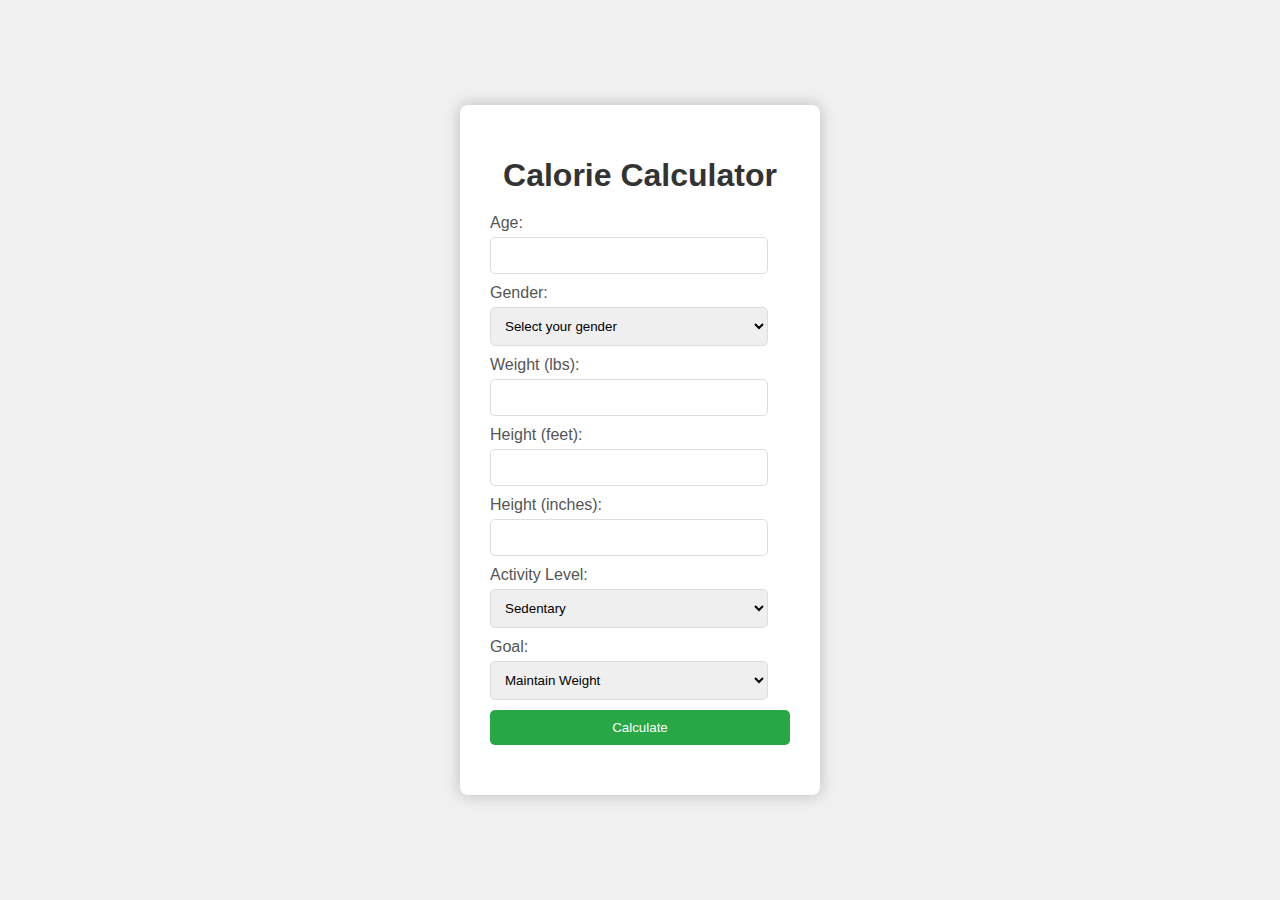
<file: calorie_calculator.html>
<!DOCTYPE html>
<html lang="en">
<head>
  <meta charset="UTF-8">
  <meta name="viewport" content="width=device-width, initial-scale=1.0">
  <link rel="stylesheet" href="styles/calorie_calculator.css">
  <title>Calorie Calculator</title>
</head>
<body>
  <div class="calculator">
    <h1>Calorie Calculator</h1>
    <div class="input-group">
      <label for="age">Age:</label>
      <input type="number" id="age" required>
    </div>
    <div class="input-group">
      <label for="gender">Gender:</label>
      <select id="gender" required>
        <option value="" disabled selected>Select your gender</option>
        <option value="male">Male</option>
        <option value="female">Female</option>
      </select>
    </div>
    <div class="input-group">
      <label for="weight">Weight (lbs):</label>
      <input type="number" id="weight" required>
    </div>
    <div class="input-group">
      <label for="heightFeet">Height (feet):</label>
      <input type="number" id="heightFeet" required>
    </div>
    <div class="input-group">
      <label for="heightInches">Height (inches):</label>
      <input type="number" id="heightInches" required>
    </div>
    <div class="input-group">
      <label for="activity">Activity Level:</label>
      <select id="activity" required>
        <option value="1.2" selected>Sedentary</option>
        <option value="1.375">Lightly Active</option>
        <option value="1.55">Moderately Active</option>
        <option value="1.725">Very Active</option>
        <option value="1.9">Super Active</option>
      </select>
    </div>
    <div class="input-group">
      <label for="goal">Goal:</label>
      <select id="goal" required>
        <option value="-1000">Lose 2 lbs/week</option>
        <option value="-750">Lose 1.5 lbs/week</option>
        <option value="-500">Lose 1 lb/week</option>
        <option value="-250">Lose 0.5 lb/week</option>
        <option value="0" selected>Maintain Weight</option>
        <option value="250">Gain 0.5 lb/week</option>
        <option value="500">Gain 1 lb/week</option>
        <option value="750">Gain 1.5 lbs/week</option>
        <option value="1000">Gain 2 lbs/week</option>
      </select>
    </div>
    <div class="input-group">
      <button onclick="calculateCalories()">Calculate</button>
    </div>
    <p id="result"></p>
  </div>
  <script src="scripts/calorie_calculator.js"></script>
</body>
</html>
</file>
<file: styles/calorie_calculator.css>
body {
    font-family: 'Arial', sans-serif;
    background-color: #f0f0f0;
    margin: 0;
    padding: 0;
    display: flex;
    align-items: center;
    justify-content: center;
    min-height: 100vh;
  }
  
  .calculator {
    background-color: #fff;
    padding: 30px;
    border-radius: 8px;
    box-shadow: 0px 0px 15px 1px rgba(0, 0, 0, 0.2);
    width: 300px;
    text-align: left;
  }
  
  .calculator h1 {
    text-align: center;
    color: #333;
    margin-bottom: 20px;
  }
  
  .input-group {
    margin: 10px 0;
  }
  
  label {
    display: block;
    margin-bottom: 5px;
    color: #555;
  }
  
  input, select {
    padding: 10px;
    width: calc(100% - 22px);
    border-radius: 5px;
    border: 1px solid #ddd;
    box-sizing: border-box;
  }
  
  button {
    background-color: #28a745;
    color: #fff;
    padding: 10px 20px;
    border: none;
    border-radius: 5px;
    cursor: pointer;
    display: block;
    width: 100%;
    margin-top: 10px;
  }
  
  button:hover {
    background-color: #218838;
  }
  
  p {
    margin-top: 20px;
    font-size: 18px;
    font-weight: bold;
    text-align: center;
  }
</file>
